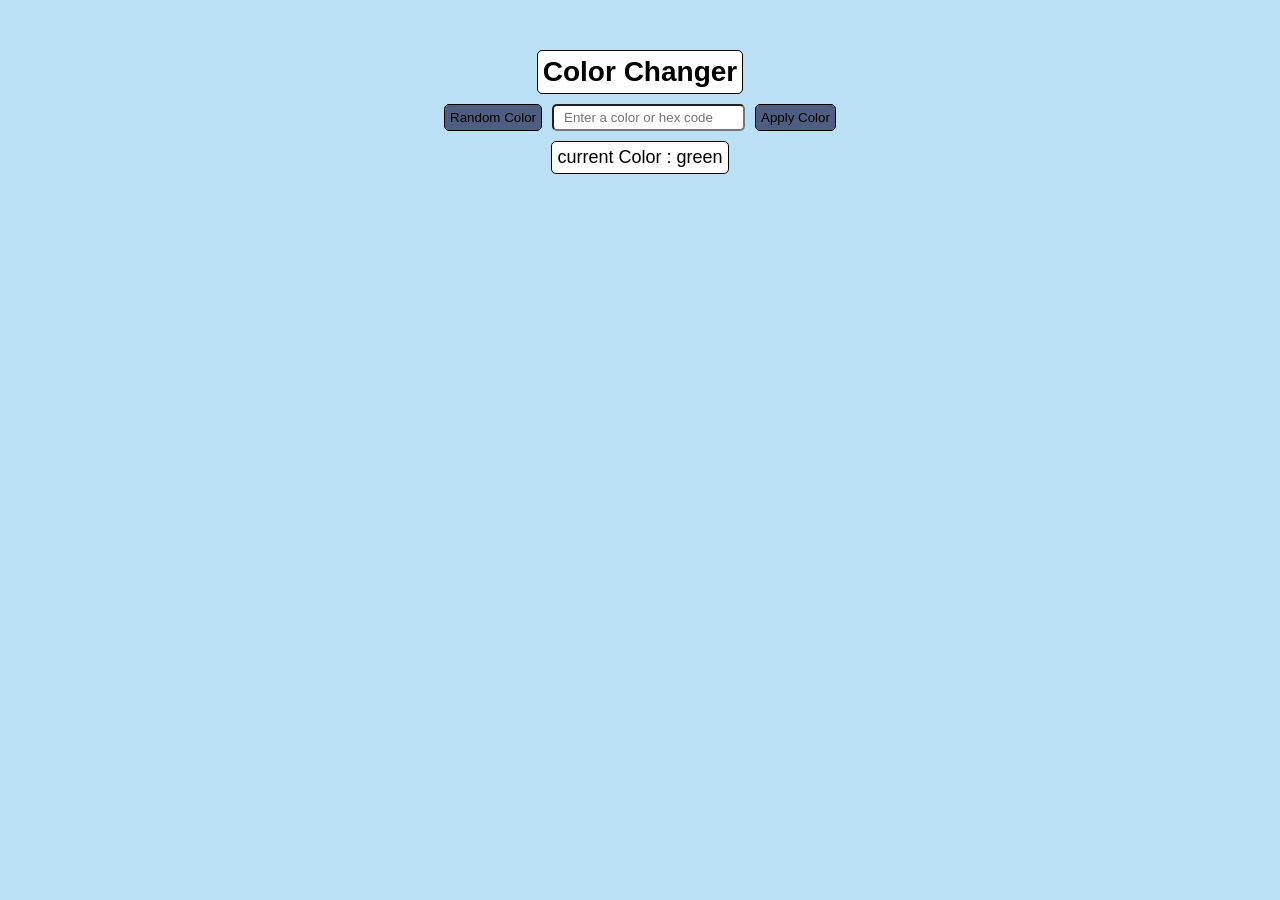
<file: color-changer/project1.html>
<!DOCTYPE html>
<html lang="en">
<head>
    
    <title>Document</title>
    <link rel="stylesheet" href="project1.css">
</head>
<body>
    <div class="container">
   <h1 class="heading">Color Changer</h1>

   <div class="inputButton">
    <button class="button1">Random Color</button>
    <input id="inp" type="text" placeholder="Enter a color or hex code">
    <button class="button2">Apply Color</button>
   
   </div>
    <P class="currentColor  ">current Color : 
        <span class="currentValue">green</span></P>
    </div>

    <script src="project1.js"></script>

</html>
</file>
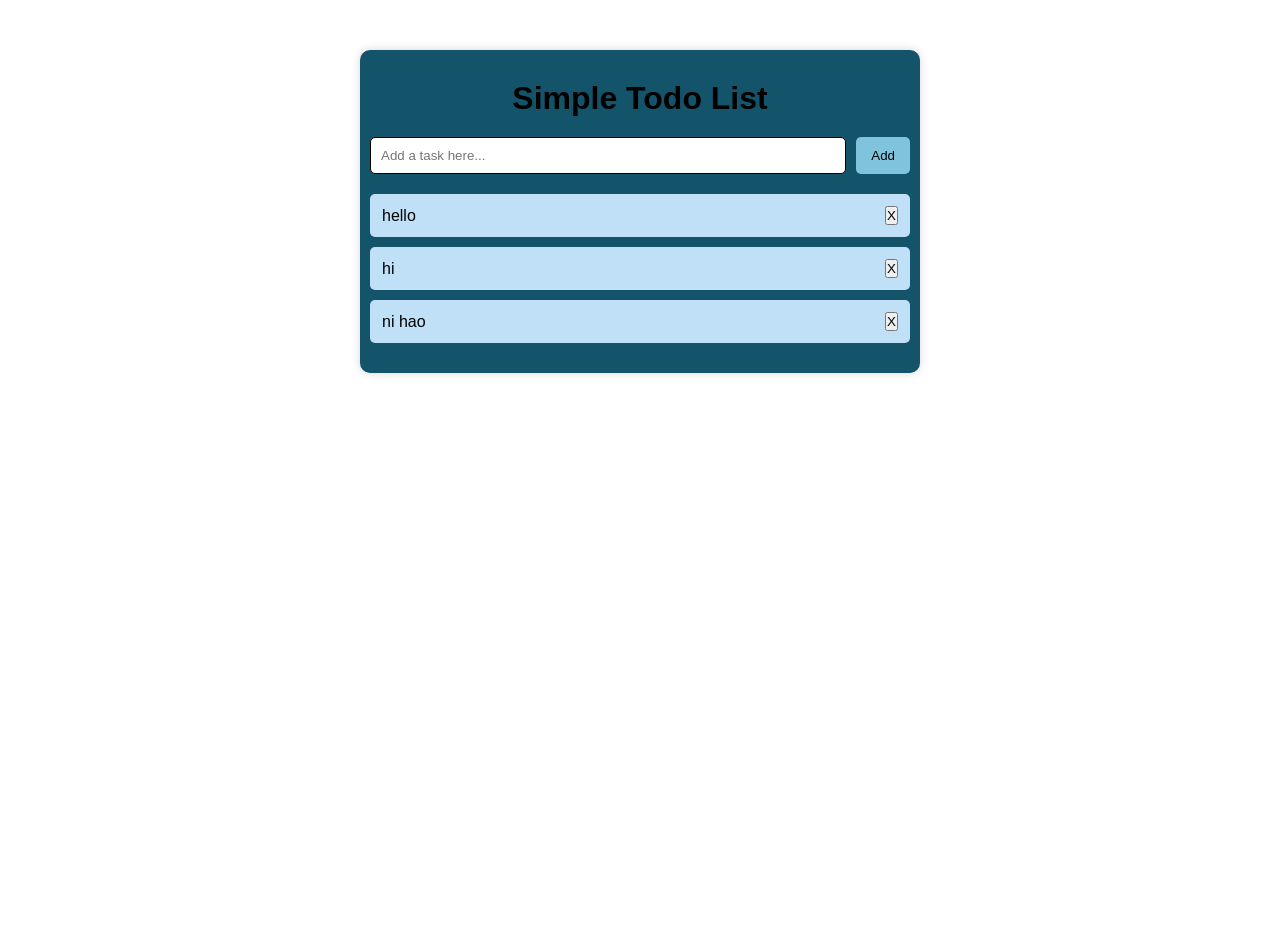
<file: To-do list/project3.html>
<!DOCTYPE html>
<html lang="en">
<head>
    <link rel="stylesheet" href="project3.css">
    <title>Document</title>
</head>
<body>
    
    <div class="container">
        <h1 class="heading">Simple Todo List</h1>

        <div class="addContainer">
        <input id="addInp" type="text" placeholder="Add a task here...">
       <button class="addBtn">Add</button>
        </div>
        <div class="listContainer">

       
        </div>
    </div>

    <script src="project3.js"></script>
</body>
</html>
</file>
<file: color-changer/project1.css>
*{
    padding: 0%;
    margin: 0%;
    box-sizing: border-box;
    font-family: sans-serif;
}

html,body{
    width: 100%;
    height: 100%;
 
}

.container{
    background-color: rgb(187, 223, 245);
    height: 100vh; /*window k pora height is 100vh */
    display: flex;
    flex-direction: column;
    align-items: center;
    padding: 50px;
}


.inputButton{

    margin : 10px 0;
    display: flex;
    gap: 10px;
   
}

.heading{
    background-color: white;
    padding: 5px 5px 5px 5px;
    border-radius: 5px;
    font-size: 28px;
    border: 1px solid black;

}

button{
    background-color: rgb(78, 93, 128);
    border: 1px solid black;
    padding: 5px 5px 5px 5px;
    border-radius: 5px;
    transition: all linear 0.2s;

}

button:active{
    scale: 0.9;
}


#inp{
    border-radius: 5px;
    padding:  0 10px;
}

.currentColor{
    font-size: 18px;
    background-color: white;
    padding: 5px;
    border-radius: 5px;
    border: 1px solid black;
}
</file>
<file: To-do list/project3.css>
*{
    padding: 0%;
    margin: 0%;
    box-sizing: border-box;
    font-family: sans-serif;
}

html,body{
    width: 100%;
    height: 100%;
}


.container{
    background-color: rgb(20, 84, 107);
    max-width: 35rem;
    width: 100%;
    border-radius: 10px;
    box-shadow: 0 0 10px rgba(0, 0, 0, 0.164);
    margin: 50px auto;
    display: flex;
    flex-direction: column;
    align-items: center;
    gap: 20px;
    padding: 30px 10px;
}

.addContainer{
    display: flex;
    gap: 10px;
    width: 100%;
}

.addContainer > input{
    padding: 10px;
    border: 1px solid black;
    width: 100%;
    border-radius: 5px;
}

.addContainer > button{
    padding: 0 15px;
    background-color: rgba(147, 215, 240, 0.852);
    border: none;
    border-radius: 5px;
}

.addContainer > button:active{
    scale: 0.9;
    transition: all linear 0.2s;
}


.listContainer{
    width: 100%;
    display: flex;
    flex-direction: column;
    gap: 10px;
}


.listContainer .list{
    width: 100%;
    display: flex;
    align-items: center;
    justify-content: space-between;
    background-color: rgb(191, 224, 247);
    padding: 12px;
    border-radius: 5px;

    
}


.deleteBtn{
    background-color: rgb(193, 91, 91);
    font-weight: bold;
    padding: 5px 5px;
}
</file>
